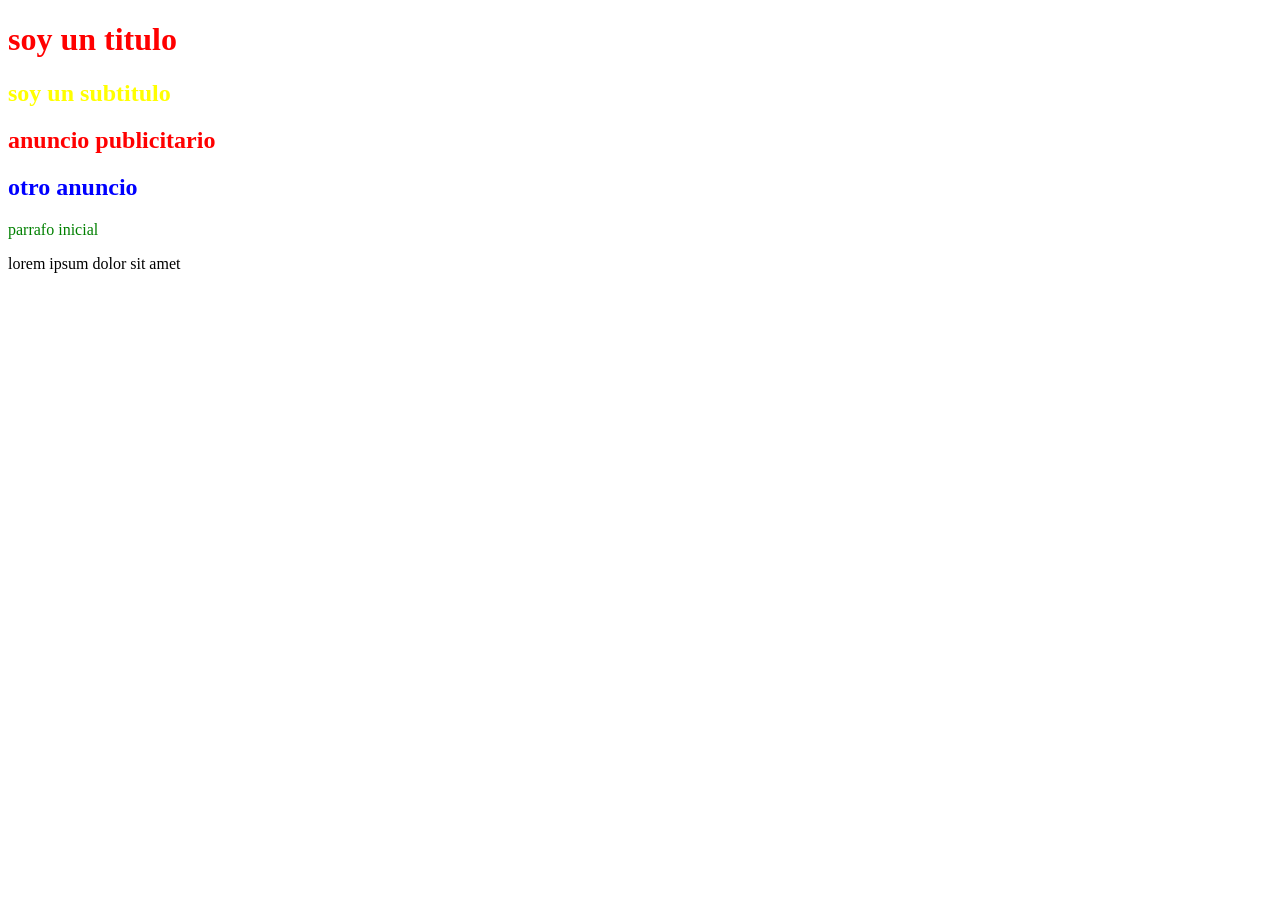
<file: CSS_CURSO/index.html>
<!DOCTYPE html>
<html lang="en">
<head>
    <meta charset="UTF-8">
    <meta name="viewport" content="width=device-width, initial-scale=1.0">
    <title>Document</title>
</head>
<body>
    <h1 style="color: red;">soy un titulo</h1>

    <h2>soy un subtitulo</h2>

    <h2 class="titulo-anuncio"> anuncio publicitario</h2>
    <h2 class="Otro-titulo"> otro anuncio</h2>
    <p id="parra-inicio"> parrafo inicial</p>
    
    <p> lorem ipsum dolor sit amet</p>
    
    
    
    
    
    
    <style>
        h2 {
            color: yellow;
        }
        .titulo-anuncio {
            color: red;
        }.Otro-titulo {
            color: blue;
        } #parra-inicio {
            color: green;
        }
    </style>


</body>
</html>
</file>
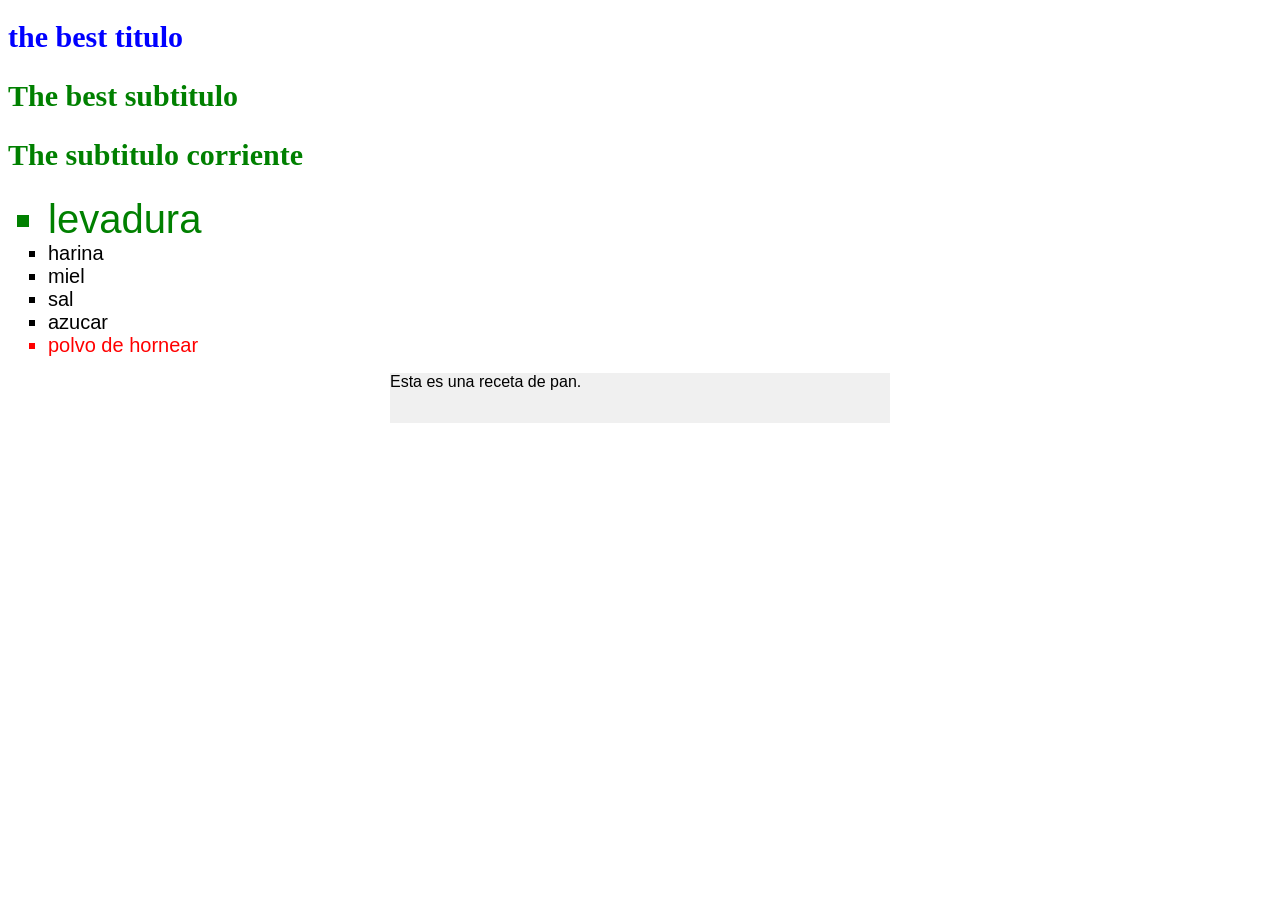
<file: CSS_CURSO/clase1.html>
<!DOCTYPE html>
<html lang="en">
<head>
    <meta charset="UTF-8">
    <meta name="viewport" content="width=device-width, initial-scale=1.0">
    <title>enlae css</title>
    <link rel="stylesheet" href="clase1.css">
</head>
<body>
    <h1 id="titulo-principal"> the best titulo</h1>
    <h2 class="subtitulo"> The best subtitulo</h2>
    <h2 class="subtitulo"> The subtitulo corriente</h2>

    <ul class="receta" id="receta-pan">
        <li class="ingrediente" id="ingrediente-importante">levadura</li>
        <li class="ingrediente">harina</li>
        <li class="ingrediente">miel</li>
        <li class="ingrediente">sal</li>
        <li class="ingrediente">azucar</li>
        <li class="faltante" id="faltante-pan">polvo de hornear</li>
    </ul>
    <p>Esta es una receta de pan.</p>
</body>
</html>
</file>
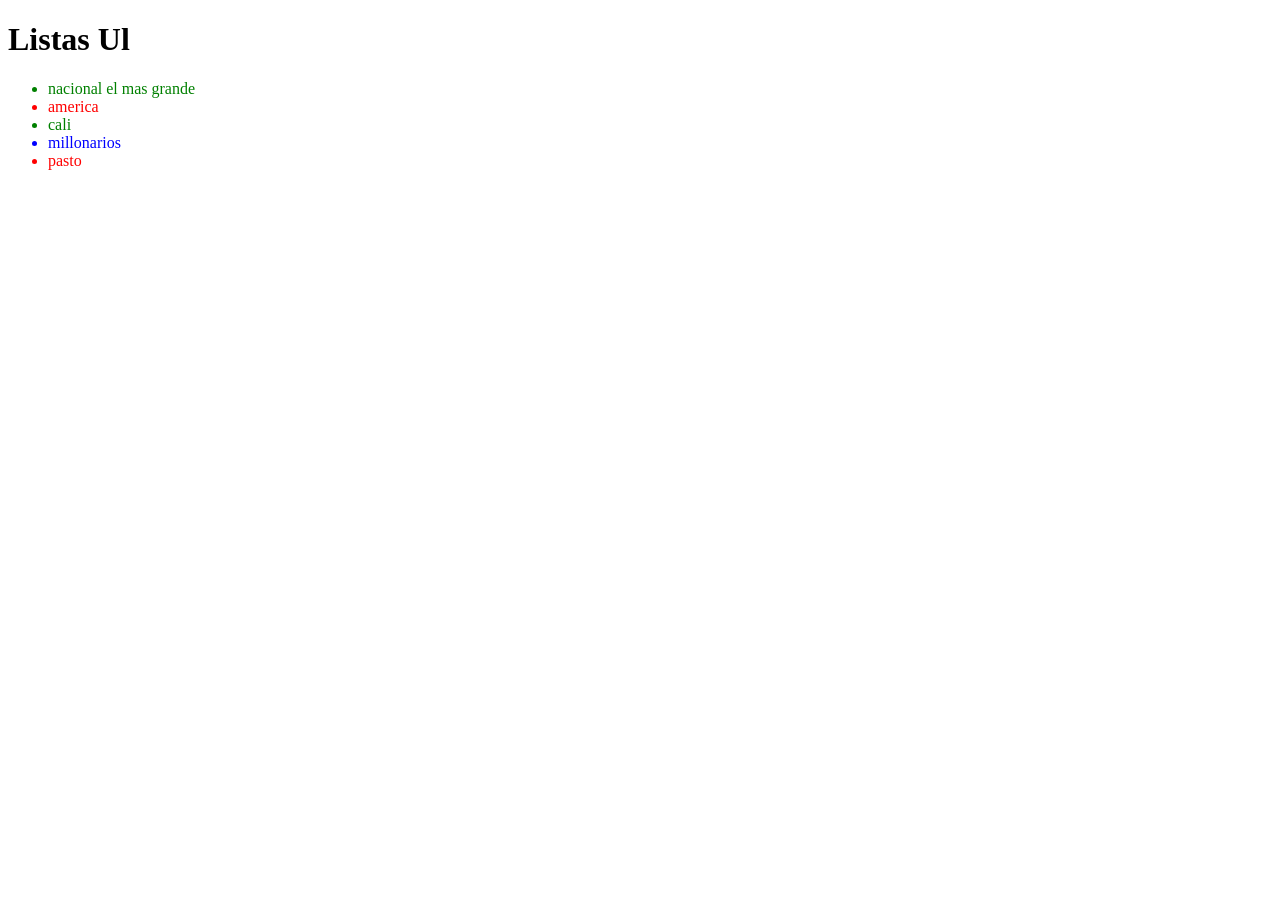
<file: CSS_CURSO/lista.html>
<!DOCTYPE html>
<html lang="en">
<head>
    <meta charset="UTF-8">
    <meta name="viewport" content="width=device-width, initial-scale=1.0">
    <title>Document</title>
</head>
<body>
        <h1 style="color: black"> Listas Ul</h1>
        <ul>
            <li style="color: green;">nacional el mas grande</li>
            <li style="color: red;">america</li>
            <li style="color: green;">cali</li>
            <li style="color: blue;">millonarios</li>
            <li style="color: red;">pasto</li>
        </ul>
</body>
</html>
</file>
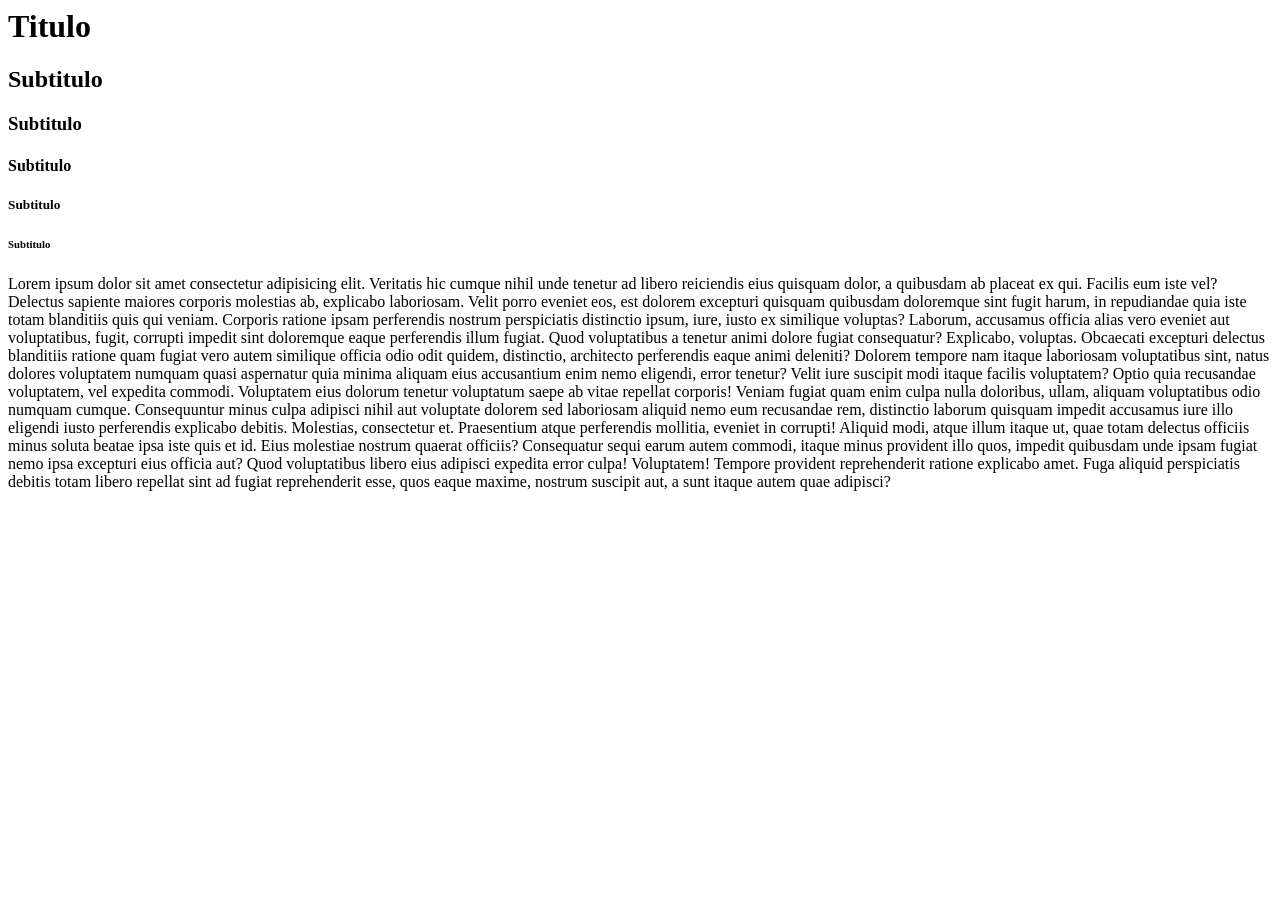
<file: html-css/01_parrafos.html>
<html lang="en">
<head>
    <meta charset="UTF-8">
    <meta name="viewport" content="width=device-width, initial-scale=1.0">
    <title>Parrafos y Encabezados</title>
</head>
<body>
<!--Titulos o Encabezados:
Se tienen 6 tipos de encabezados, desde el h1 hasta el h6. -->
<!-- (h$*6) Crea 6 titulo en orden del 1 al 6 Emmet-->
     <h1>Titulo</h1>
     <!-- El h1 se utiliza una sola vez por pagina web esto es debido a que el h1 tiene una importancia en el CEO  lo que es el posicionamiento web, es decir, google le da mucha importancia al h1 --> 
     <h2>Subtitulo</h2>
     <h3>Subtitulo</h3>
     <h4>Subtitulo</h4>
     <h5>Subtitulo</h5>
     <h6>Subtitulo</h6>
     <!-- Desde el h2 hasta el h6, se pueden utilizar las veces que sean necesarias segun el contenido que se quiera recrear. -->
      
     <!-- Párrafo: Los párrafos deben tener una idea o punto específico.
      cada párrafo escrito debe de contener un concepto, una idea. Es decir, puede escribir una sección o un elemento, hasta un mensaje en el chat. Por ejemplo en una sección se habla sobre los beneficios del ejercicio:
      Un párrafo puede tratar de mejorar la salud cardiovascular y otro puede ser sobre los beneficios y cuidados de la salud mental. Finalmente, debe existir un motivo para que exista un párrafo. -->
     <p> 
        Lorem ipsum dolor sit amet consectetur adipisicing elit. Veritatis hic cumque nihil unde tenetur ad libero reiciendis eius quisquam dolor, a quibusdam ab placeat ex qui. Facilis eum iste vel?
        Delectus sapiente maiores corporis molestias ab, explicabo laboriosam. Velit porro eveniet eos, est dolorem excepturi quisquam quibusdam doloremque sint fugit harum, in repudiandae quia iste totam blanditiis quis qui veniam.
        Corporis ratione ipsam perferendis nostrum perspiciatis distinctio ipsum, iure, iusto ex similique voluptas? Laborum, accusamus officia alias vero eveniet aut voluptatibus, fugit, corrupti impedit sint doloremque eaque perferendis illum fugiat.
        Quod voluptatibus a tenetur animi dolore fugiat consequatur? Explicabo, voluptas. Obcaecati excepturi delectus blanditiis ratione quam fugiat vero autem similique officia odio odit quidem, distinctio, architecto perferendis eaque animi deleniti?
        Dolorem tempore nam itaque laboriosam voluptatibus sint, natus dolores voluptatem numquam quasi aspernatur quia minima aliquam eius accusantium enim nemo eligendi, error tenetur? Velit iure suscipit modi itaque facilis voluptatem?
        Optio quia recusandae voluptatem, vel expedita commodi. Voluptatem eius dolorum tenetur voluptatum saepe ab vitae repellat corporis! Veniam fugiat quam enim culpa nulla doloribus, ullam, aliquam voluptatibus odio numquam cumque.
        Consequuntur minus culpa adipisci nihil aut voluptate dolorem sed laboriosam aliquid nemo eum recusandae rem, distinctio laborum quisquam impedit accusamus iure illo eligendi iusto perferendis explicabo debitis. Molestias, consectetur et.
        Praesentium atque perferendis mollitia, eveniet in corrupti! Aliquid modi, atque illum itaque ut, quae totam delectus officiis minus soluta beatae ipsa iste quis et id. Eius molestiae nostrum quaerat officiis?
        Consequatur sequi earum autem commodi, itaque minus provident illo quos, impedit quibusdam unde ipsam fugiat nemo ipsa excepturi eius officia aut? Quod voluptatibus libero eius adipisci expedita error culpa! Voluptatem!
        Tempore provident reprehenderit ratione explicabo amet. Fuga aliquid perspiciatis debitis totam libero repellat sint ad fugiat reprehenderit esse, quos eaque maxime, nostrum suscipit aut, a sunt itaque autem quae adipisci?
     </p> 
     <!-- (CTRL+SHIFT+P) o (ALT+Z) Ajusta el contenido del párrafo a la ventana del editor -->
     <!-- Existen algunas tecnologias de asistencia como lectores de pantalla, que ayudan a las personas con discapacidad visual a navegar por el contenido web.
      Por ejemplo: cuando estas tecnologías leen el h1 de la página, entienden de que trata la página por el h1. Por temas de accesibilidad web es importante que se utilice solo un h1 por página. --> 
</body>
</html>
</file>
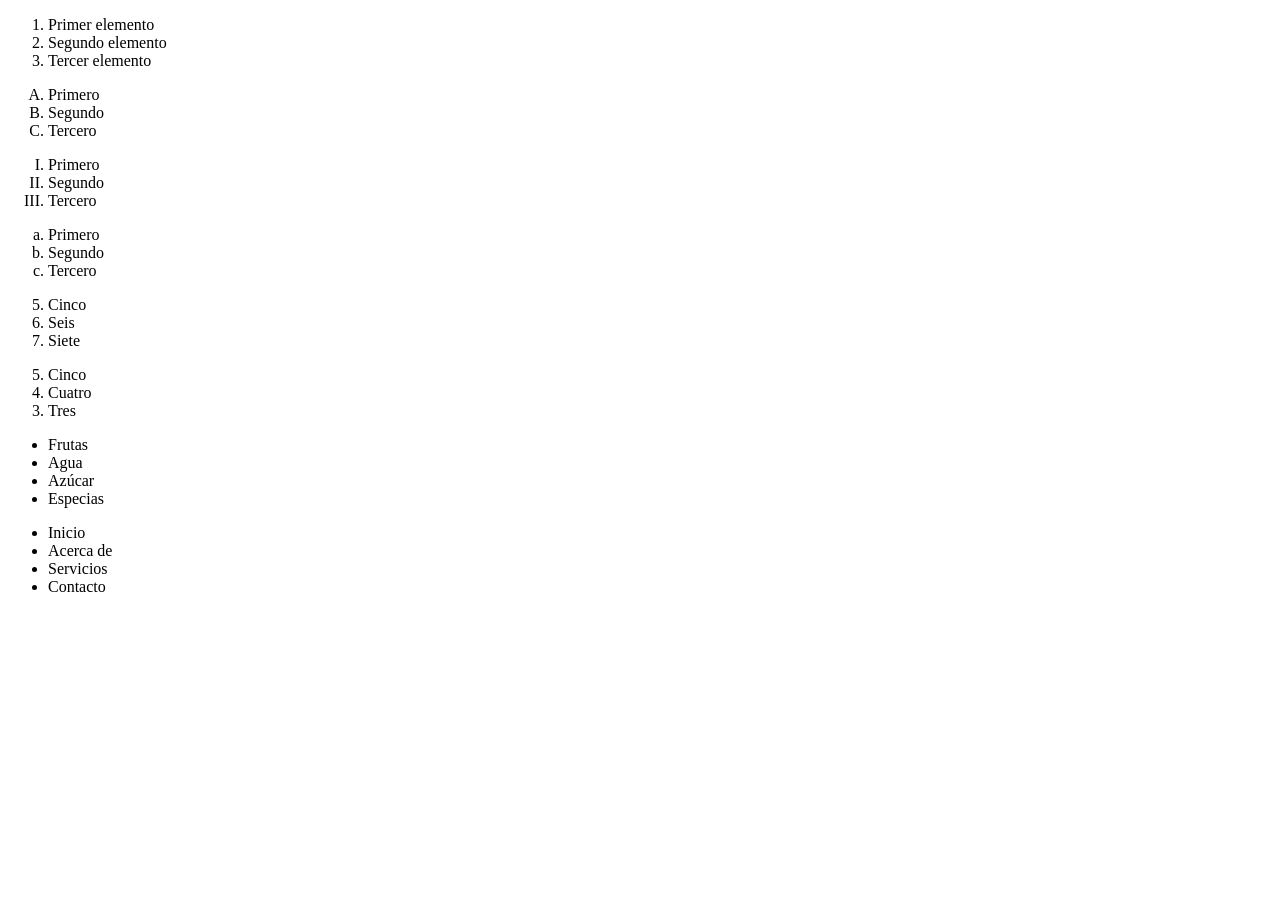
<file: html-css/02_listas.html>
<!DOCTYPE html>
<html lang="en">
<head>
    <meta charset="UTF-8">
    <meta name="viewport" content="width=device-width, initial-scale=1.0">
    <title>Listas</title>
</head>
<body>
    <!-- Listas ordenadas (Order List) y Listas no ordenadas (Unordered List) -->

    <!-- Listas ordenadas: Se utilizan para enumerar elementos en un orden especifico, como pasos en un proceso o una lista de tareas. -->

    <ol>
        <!-- La lista ordenada se puede crear para escribir una lista de pasos a seguir, por ejemplo: la preparación de un jugo. 1. Lavar, picar frutas; 2. vertir agua en la licuadora; 3. agregar los ingredientes (azucar, especias, entre otras); 4. Licuar; 5. Servir.-->
        <!-- li significa (list item) -->
        <li>Primer elemento</li>
        <li>Segundo elemento</li>
        <li>Tercer elemento</li> 
    </ol>

    <ol type="A">
        <li>Primero</li>
        <li>Segundo</li>
        <li>Tercero</li>
    </ol>

    <ol type="I">
        <li>Primero</LI>
        <li>Segundo</li>
        <li>Tercero</li>    
    </ol>

    <ol type="a">
        <li>Primero</li>
        <li>Segundo</li>
        <li>Tercero</li>
    </ol>

    <ol start="5">
        <li>Cinco</li>
        <li>Seis</li>
        <li>Siete</li>
    </ol>

    <ol start="5" reversed>
        <li>Cinco</li>
        <li>Cuatro</li>
        <li>Tres</li>
    </ol>

    <!-- Listas no ordenadas: Se utilizan para enumerar elemntos sin un orden especifico, como una lista de ingredientes o una lista de caracteristicas. -->

    <ul>
        <!-- La lista no ordenada se puede crear para escribir una lista de ingredientes, por ejemplo: para preparar un jugo. -->
        <li>Frutas</li>
        <li>Agua</li>
        <li>Azúcar</li>
        <li>Especias</li> 
    </ul>

    <ul>
        <li>Inicio</li>
        <li>Acerca de</li>
        <li>Servicios</li>
        <li>Contacto</li>
    </ul>
         
</body>
</html>
</file>
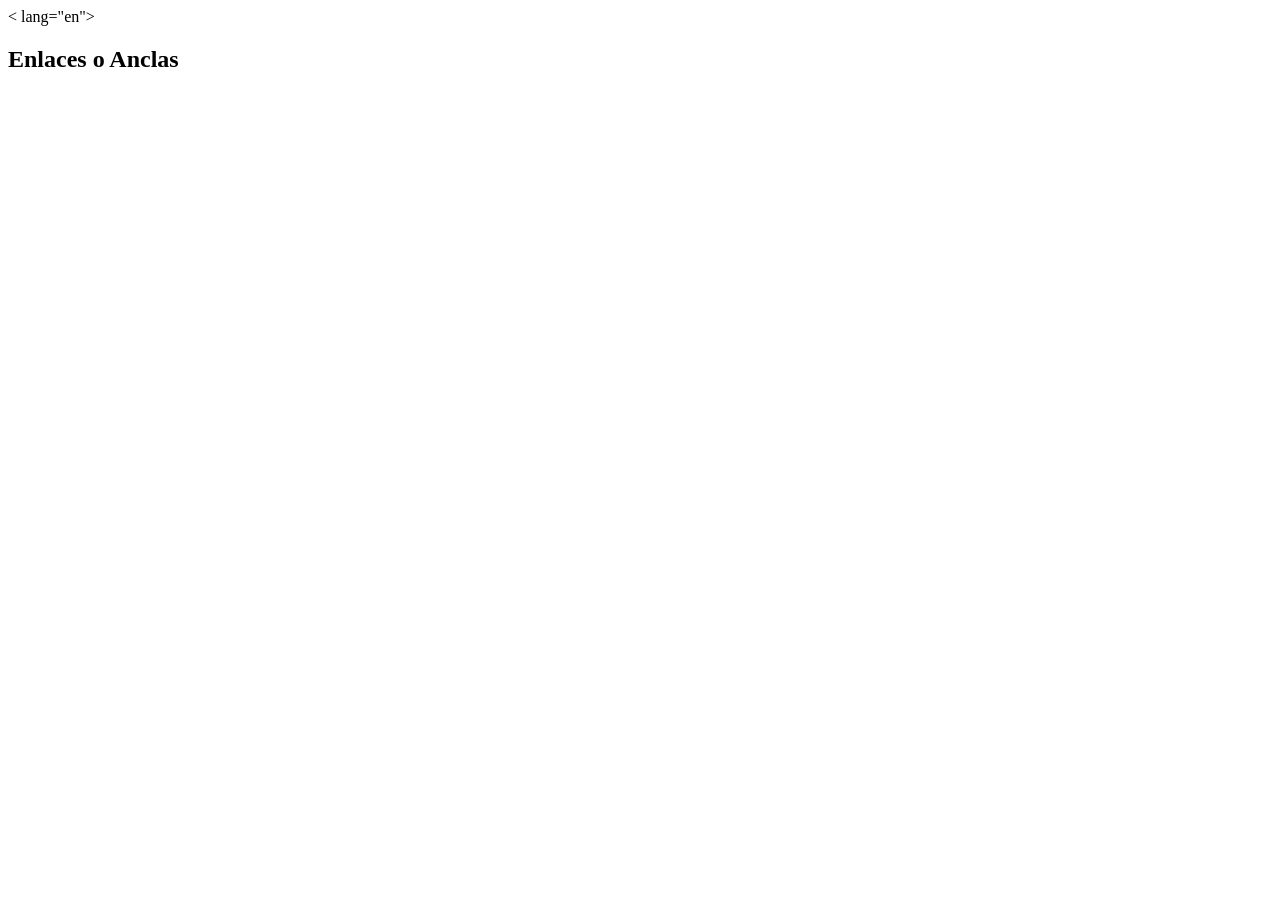
<file: html-css/03_enlaces_anclas.html>
<!DOCTYPE html>
< lang="en">
<head>
    <meta charset="UTF-8">
    <meta name="viewport" content="width=device-width, initial-scale=1.0">
    <title>Enlaces</title>
    </head>    
<body>
    <!-- los enlaces o anclas o hipervínculos -->
    <!-- a (anchor) significa ancla. Metáfora: como un barco te mantiene en una ubicación especifica un ancla es justamente para que el usuario sepa hacia dónde buscar un recurso o hacia dónde navegar en la pagina web. -->

    <!-- Los atributos son caracteristicas que definen el comportamiento y la apariencia de los elementos en este caso el atributo href vuelve funcional a la etiqueta es por esta razón que su utiliza en el maquetado y no en el css dado que no es una caracteristica visual. -->

    <!-- href (hyper reference) es la referencia a un recurso, es decir, el destino del enlace. -->
    <!-- Lo que esta dentro de la etiqueta a es el texto visible que el usuario verá en la pagina web. Mientras que lo que está dentro de href es la referencia al recurso al que apunta el enlace. -->
    <h2 title="titulo de la página">Enlaces o Anclas</h2>
    <!-- Por otra parte, el atributo title proporciona un texto de ayuda que se muestra cuando el usuario pasa el mouse sobre el enlace. Las tecnologías  de asistencia como lectores de pantalla utilizan este atributo para proporcionar información adicional al usuario. En el caso de personas invidentes esto les permite acceder a información adicional sobre el enlace. -->
</file>
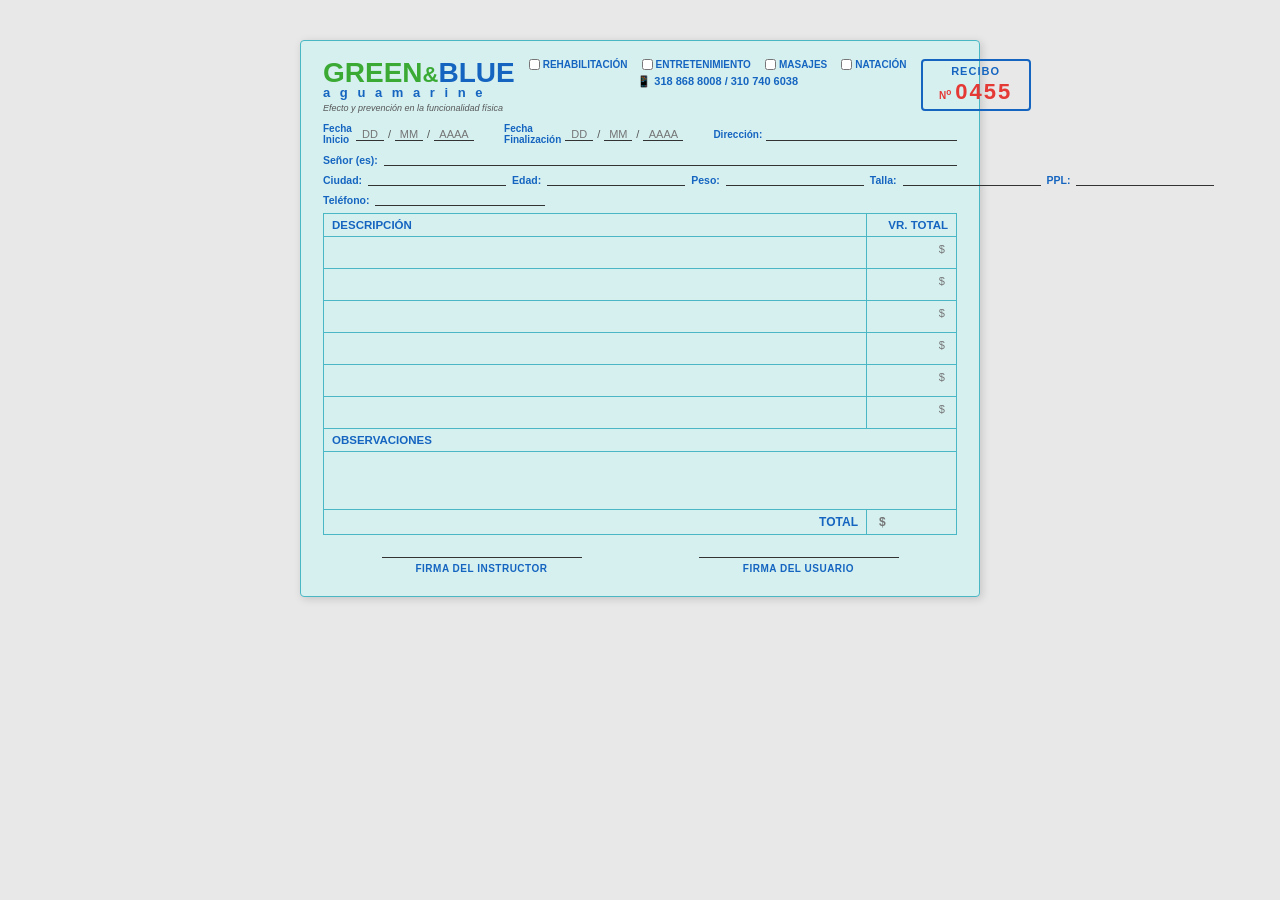
<file: Recibo-IA/Inicio1.html>
<!DOCTYPE html>
<html lang="es">
<head>
  <meta charset="UTF-8" />
  <meta name="viewport" content="width=device-width, initial-scale=1.0"/>
  <title>Recibo – Green & Blue Aguamarine</title>
  <style>
    * { box-sizing: border-box; margin: 0; padding: 0; }

    body {
      background: #e8e8e8;
      display: flex;
      justify-content: center;
      align-items: flex-start;
      padding: 40px 20px;
      font-family: Arial, Helvetica, sans-serif;
      min-height: 100vh;
    }

    .recibo-wrapper {
      background: #d6f0f0;
      border: 1.5px solid #4ab8c4;
      border-radius: 4px;
      width: 680px;
      padding: 18px 22px 22px 22px;
      box-shadow: 2px 2px 8px rgba(0,0,0,0.15);
    }

    /* ─── HEADER ─── */
    .header {
      display: flex;
      justify-content: space-between;
      align-items: flex-start;
      margin-bottom: 10px;
    }

    
    /* Logo */
    .logo-block { text-align: left; }
    .logo-line1 {
      font-size: 28px;
      font-weight: 900;
      font-family: Arial Black, Arial, sans-serif;
      line-height: 1;
    }
    .logo-green { color: #3aaa35; }
    .logo-sym   { color: #3aaa35; font-size: 22px; }
    .logo-blue  { color: #1565c0; }
    .logo-line2 {
      font-size: 13px;
      font-weight: 700;
      color: #1565c0;
      letter-spacing: 3px;
      margin-top: -2px;
    }
    .logo-tagline {
      font-size: 9px;
      color: #555;
      margin-top: 3px;
      font-style: italic;
    }

    /* Services + phone (center) */
    .center-block {
      text-align: center;
      flex: 1;
      padding: 0 14px;
    }
    .services {
      display: flex;
      justify-content: center;
      gap: 14px;
      font-size: 10px;
      font-weight: 700;
      color: #1565c0;
      margin-bottom: 5px;
    }
    .services label {
      display: flex;
      align-items: center;
      gap: 3px;
      cursor: pointer;
    }
    .services input[type="checkbox"] {
      width: 11px;
      height: 11px;
      cursor: pointer;
      accent-color: #1565c0;
    }
    .phone {
      font-size: 11px;
      color: #1565c0;
      font-weight: bold;
    }
    .phone::before {
      content: "📱 ";
      font-size: 11px;
    }

    /* Recibo number (right) */
    .recibo-box {
      border: 2px solid #1565c0;
      border-radius: 4px;
      text-align: center;
      padding: 4px 14px;
      min-width: 110px;
    }
    .recibo-label {
      font-size: 11px;
      font-weight: 700;
      color: #1565c0;
      letter-spacing: 1px;
    }
    .recibo-num {
      font-size: 22px;
      font-weight: 700;
      color: #e53935;
      letter-spacing: 2px;
      margin-top: 2px;
    }
    .recibo-nro {
      font-size: 10px;
      color: #e53935;
      font-weight: bold;
    }

    /* ─── DATE ROW ─── */
    .date-row {
      display: flex;
      align-items: center;
      gap: 10px;
      margin-bottom: 8px;
      font-size: 10.5px;
      color: #333;
    }
    .date-row .date-group {
      display: flex;
      align-items: center;
      gap: 4px;
    }
    .date-row label { font-size: 10px; font-weight: 700; color: #1565c0; white-space: nowrap; }
    .date-row input[type="text"] {
      border: none;
      border-bottom: 1px solid #333;
      background: transparent;
      font-size: 11px;
      width: 28px;
      text-align: center;
      outline: none;
      color: #222;
    }
    .date-slash { font-size: 11px; color: #555; }

    /* ─── MAIN FIELDS ─── */
    .field-line {
      display: flex;
      align-items: flex-end;
      gap: 6px;
      margin-bottom: 7px;
      font-size: 10.5px;
      color: #333;
    }
    .field-line label {
      font-size: 10.5px;
      font-weight: 700;
      color: #1565c0;
      white-space: nowrap;
    }
    .field-line input[type="text"] {
      border: none;
      border-bottom: 1px solid #333;
      background: transparent;
      font-size: 11px;
      outline: none;
      color: #222;
      flex: 1;
    }
    .field-line input.short { flex: 0 0 70px; }
    .field-line input.xshort { flex: 0 0 50px; }

    /* ─── DESCRIPTION TABLE ─── */
    .desc-table {
      width: 100%;
      border-collapse: collapse;
      margin-bottom: 0;
      font-size: 11px;
    }
    .desc-table th {
      background: transparent;
      color: #1565c0;
      font-weight: 700;
      font-size: 11.5px;
      border: 1.5px solid #4ab8c4;
      padding: 5px 8px;
      text-align: left;
    }
    .desc-table th.vr { text-align: right; white-space: nowrap; width: 90px; }
    .desc-table td {
      border: 1.5px solid #4ab8c4;
      padding: 0;
      vertical-align: top;
    }
    .desc-table td input[type="text"],
    .desc-table td textarea {
      width: 100%;
      border: none;
      background: transparent;
      font-size: 11px;
      color: #222;
      outline: none;
      padding: 6px 8px;
      resize: none;
      font-family: Arial, sans-serif;
    }
    .desc-row td { height: 32px; }
    .desc-row td.vr-cell input { text-align: right; }

    /* Observaciones row */
    .obs-header td {
      padding: 5px 8px;
      font-weight: 700;
      font-size: 11.5px;
      color: #1565c0;
      border: 1.5px solid #4ab8c4;
    }
    .obs-body td {
      border: 1.5px solid #4ab8c4;
      padding: 0;
    }
    .obs-body textarea {
      width: 100%;
      border: none;
      background: transparent;
      resize: none;
      font-size: 11px;
      color: #222;
      padding: 6px 8px;
      outline: none;
      font-family: Arial, sans-serif;
      height: 55px;
    }

    /* Total row */
    .total-row td {
      border: 1.5px solid #4ab8c4;
      padding: 5px 8px;
      font-weight: 700;
      font-size: 12px;
      color: #1565c0;
    }
    .total-row td.total-label { text-align: right; }
    .total-row td.total-value {
      width: 90px;
      text-align: left;
    }
    .total-row td.total-value input {
      border: none;
      background: transparent;
      font-size: 12px;
      font-weight: 700;
      color: #222;
      width: 100%;
      outline: none;
      padding: 0 4px;
    }

    /* ─── SIGNATURES ─── */
    .signatures {
      display: flex;
      justify-content: space-around;
      margin-top: 22px;
    }
    .sig-block {
      text-align: center;
      width: 200px;
    }
    .sig-block .sig-line {
      border-top: 1.5px solid #333;
      margin-bottom: 5px;
    }
    .sig-block .sig-label {
      font-size: 10px;
      font-weight: 700;
      color: #1565c0;
      letter-spacing: 0.5px;
    }

    /* print-friendly */
    @media print {
      body { background: white; padding: 0; }
      .recibo-wrapper { box-shadow: none; border: 1px solid #aaa; }
    }
  </style>
</head>
<body>
<div class="recibo-wrapper">

  <!-- ══ HEADER ══ -->
  <div class="header">

    <!-- Logo -->
    <div class="logo-block">
      <div class="logo-line1">
        <span class="logo-green">GREEN</span><span class="logo-sym">&</span><span class="logo-blue">BLUE</span>
      </div>
      <div class="logo-line2">a g u a m a r i n e</div>
      <div class="logo-tagline">Efecto y prevención en la funcionalidad física</div>
    </div>

    <!-- Services + Phone -->
    <div class="center-block">
      <div class="services">
        <label><input type="checkbox" name="servicio" value="rehabilitacion"> REHABILITACIÓN</label>
        <label><input type="checkbox" name="servicio" value="entretenimiento"> ENTRETENIMIENTO</label>
        <label><input type="checkbox" name="servicio" value="masajes"> MASAJES</label>
        <label><input type="checkbox" name="servicio" value="natacion"> NATACIÓN</label>
      </div>
      <div class="phone">318 868 8008 / 310 740 6038</div>
    </div>

    <!-- Recibo number -->
    <div class="recibo-box">
      <div class="recibo-label">RECIBO</div>
      <div style="display:flex; align-items:baseline; justify-content:center; gap:4px;">
        <span class="recibo-nro">N<sup>o</sup></span>
        <span class="recibo-num">0455</span>
      </div>
    </div>

  </div><!-- /header -->

  <!-- ══ DATES + DIRECCIÓN ══ -->
  <div class="date-row">
    <div class="date-group">
      <label>Fecha<br>Inicio</label>
      <input type="text" maxlength="2" placeholder="DD">
      <span class="date-slash">/</span>
      <input type="text" maxlength="2" placeholder="MM">
      <span class="date-slash">/</span>
      <input type="text" maxlength="4" placeholder="AAAA" style="width:40px">
    </div>
    <div class="date-group" style="margin-left:20px;">
      <label>Fecha<br>Finalización</label>
      <input type="text" maxlength="2" placeholder="DD">
      <span class="date-slash">/</span>
      <input type="text" maxlength="2" placeholder="MM">
      <span class="date-slash">/</span>
      <input type="text" maxlength="4" placeholder="AAAA" style="width:40px">
    </div>
    <div class="date-group" style="flex:1; margin-left:20px;">
      <label style="color:#1565c0; font-weight:700;">Dirección:</label>
      <input type="text" style="border:none; border-bottom:1px solid #333; background:transparent; flex:1; font-size:11px; outline:none; width:100%;">
    </div>
  </div>
  

  <!-- ══ SEÑOR(ES) ══ -->
  <div class="field-line">
    <label>Señor (es):</label>
    <input type="text" style="flex:2;">
  </div>

  <!-- ══ CIUDAD / EDAD / PESO / TALLA / PPL ══ -->
  <div class="field-line">
    <label>Ciudad:</label>
    <input type="text" class="short">
    <label>Edad:</label>
    <input type="text" class="xshort">
    <label>Peso:</label>
    <input type="text" class="xshort">
    <label>Talla:</label>
    <input type="text" class="xshort">
    <label>PPL:</label>
    <input type="text" class="xshort">
  </div>

  <!-- ══ TELÉFONO ══ -->
  <div class="field-line">
    <label>Teléfono:</label>
    <input type="text" style="flex:0 0 170px;">
  </div>

  <!-- ══ DESCRIPCIÓN TABLE ══ -->
  <table class="desc-table">
    <thead>
      <tr>
        <th>DESCRIPCIÓN</th>
        <th class="vr">VR. TOTAL</th>
      </tr>
    </thead>
    <tbody>
      <!-- 6 description rows -->
      <tr class="desc-row">
        <td><input type="text" placeholder=""></td>
        <td class="vr-cell"><input type="text" placeholder="$ "></td>
      </tr>
      <tr class="desc-row">
        <td><input type="text" placeholder=""></td>
        <td class="vr-cell"><input type="text" placeholder="$ "></td>
      </tr>
      <tr class="desc-row">
        <td><input type="text" placeholder=""></td>
        <td class="vr-cell"><input type="text" placeholder="$ "></td>
      </tr>
      <tr class="desc-row">
        <td><input type="text" placeholder=""></td>
        <td class="vr-cell"><input type="text" placeholder="$ "></td>
      </tr>
      <tr class="desc-row">
        <td><input type="text" placeholder=""></td>
        <td class="vr-cell"><input type="text" placeholder="$ "></td>
      </tr>
      <tr class="desc-row">
        <td><input type="text" placeholder=""></td>
        <td class="vr-cell"><input type="text" placeholder="$ "></td>
      </tr>

      <!-- OBSERVACIONES header -->
      <tr class="obs-header">
        <td colspan="2">OBSERVACIONES</td>
      </tr>
      <!-- OBSERVACIONES body -->
      <tr class="obs-body">
        <td colspan="2">
          <textarea placeholder=""></textarea>
        </td>
      </tr>

      <!-- TOTAL -->
      <tr class="total-row">
        <td class="total-label">TOTAL</td>
        <td class="total-value"><input type="text" placeholder="$"></td>
      </tr>
    </tbody>
  </table>

  <!-- ══ SIGNATURES ══ -->
  <div class="signatures">
    <div class="sig-block">
      <div class="sig-line"></div>
      <div class="sig-label">FIRMA DEL INSTRUCTOR</div>
    </div>
    <div class="sig-block">
      <div class="sig-line"></div>
      <div class="sig-label">FIRMA DEL USUARIO</div>
    </div>
  </div>

</div><!-- /recibo-wrapper -->
</body>
</html>
</file>
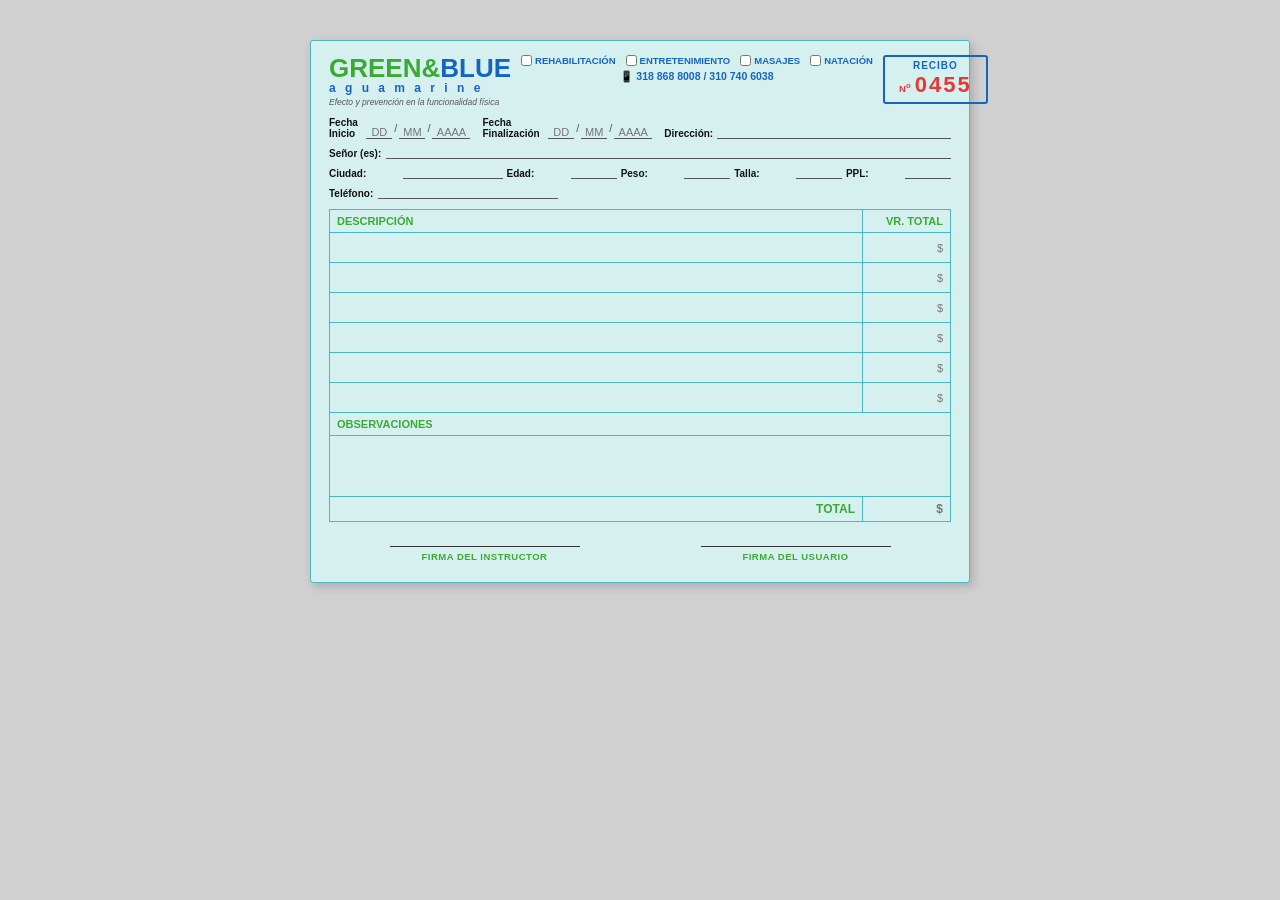
<file: Recibo-IA/Inicio2.html>
<!DOCTYPE html>
<html lang="es">
<head>
  <meta charset="UTF-8" />
  <meta name="viewport" content="width=device-width, initial-scale=1.0"/>
  <title>Recibo – Green & Blue Aguamarine</title>
  <style>
    * { box-sizing: border-box; margin: 0; padding: 0; }

    body {
      background: #d0d0d0;
      display: flex;
      justify-content: center;
      align-items: flex-start;
      padding: 40px 16px;
      font-family: Arial, Helvetica, sans-serif;
      min-height: 100vh;
    }

    .recibo {
      background: #d6f0f0;
      border: 1.5px solid #4ab8c4;
      border-radius: 3px;
      width: 660px;
      padding: 14px 18px 20px 18px;
      box-shadow: 3px 3px 10px rgba(0,0,0,0.18);
    }

    /* ── HEADER ── */
    .header {
      display: grid;
      grid-template-columns: auto 1fr auto;
      align-items: start;
      gap: 10px;
      margin-bottom: 10px;
    }

    .logo-line1 {
      font-size: 26px;
      font-weight: 900;
      font-family: 'Arial Black', Arial, sans-serif;
      line-height: 1;
    }
    .logo-green  { color: #3aaa35; }
    .logo-blue   { color: #1565c0; }
    .logo-line2  { font-size: 12px; font-weight: 700; color: #1565c0; letter-spacing: 3px; }
    .tagline     { font-size: 8.5px; color: #555; font-style: italic; margin-top: 2px; }

    .center-block { text-align: center; }
    .services {
      display: flex;
      justify-content: center;
      gap: 10px;
      font-size: 9.5px;
      font-weight: 700;
      color: #1565c0;          /* AZUL */
      margin-bottom: 4px;
    }
    .services label { display: flex; align-items: center; gap: 3px; cursor: pointer; white-space: nowrap; }
    .services input[type="checkbox"] { width: 11px; height: 11px; accent-color: #1565c0; cursor: pointer; }
    .phone { font-size: 10.5px; color: #1565c0; font-weight: bold; } /* AZUL */

    .recibo-box {
      border: 2px solid #1565c0;
      border-radius: 3px;
      text-align: center;
      padding: 3px 12px 4px;
      min-width: 105px;
    }
    .recibo-label    { font-size: 10px; font-weight: 700; color: #1565c0; letter-spacing: 1px; } /* AZUL */
    .recibo-num-row  { display: flex; align-items: baseline; justify-content: center; gap: 4px; margin-top: 1px; }
    .nro             { font-size: 9.5px; color: #e53935; font-weight: bold; }  /* ROJO */
    .num             { font-size: 22px; font-weight: 700; color: #e53935; letter-spacing: 2px; } /* ROJO */

    /* ── LABELS DE CAMPO (negro) ── */
    .lbl {
      font-size: 10px;
      font-weight: 700;
      color: #111;             /* NEGRO */
      white-space: nowrap;
    }

    input.f {
      border: none;
      border-bottom: 1px solid #555;
      background: transparent;
      font-size: 11px;
      color: #222;
      outline: none;
      min-width: 0;
    }

    /* ── DATE + DIRECCIÓN ── */
    .row-dates {
      display: grid;
      grid-template-columns: auto auto 1fr;
      align-items: end;
      gap: 12px;
      margin-bottom: 7px;
    }
    .date-group { display: flex; align-items: flex-end; gap: 2px; }
    .date-group input.f  { width: 26px; text-align: center; }
    .date-group input.fy { width: 38px; text-align: center; }
    .slash { font-size: 11px; color: #555; line-height: 2; }
    .dir-group { display: flex; align-items: flex-end; gap: 4px; }
    .dir-group input.f { width: 100%; }

    /* ── SEÑOR ── */
    .row-senor { display: flex; align-items: flex-end; gap: 5px; margin-bottom: 7px; }
    .row-senor input.f { flex: 1; }

    /* ── CIUDAD / EDAD / PESO / TALLA / PPL ── */
    .row-datos {
      display: grid;
      grid-template-columns: auto 100px auto 46px auto 46px auto 46px auto 46px;
      align-items: end;
      gap: 4px;
      margin-bottom: 7px;
    }
    .row-datos input.f { width: 100%; }

    /* ── TELÉFONO ── */
    .row-tel { display: flex; align-items: flex-end; gap: 5px; margin-bottom: 10px; }
    .row-tel input.f { width: 180px; }

    /* ── TABLA ── */
    table { width: 100%; border-collapse: collapse; font-size: 11px; }

    th {
      border: 1.5px solid #4ab8c4;
      padding: 5px 7px;
      font-size: 11px;
      font-weight: 700;
      color: #3aaa35;          /* VERDE */
      text-align: left;
    }
    th.r { text-align: right; width: 88px; white-space: nowrap; }

    td { border: 1.5px solid #4ab8c4; padding: 0; }
    td input.f { width: 100%; padding: 5px 7px; font-size: 11px; border: none; }
    td input.fr { text-align: right; }
    tr.desc td { height: 30px; }

    td.obs-hdr {
      padding: 5px 7px;
      font-weight: 700;
      font-size: 11px;
      color: #3aaa35;          /* VERDE */
    }
    td.obs-body textarea {
      width: 100%;
      height: 58px;
      border: none;
      background: transparent;
      resize: none;
      font-size: 11px;
      color: #222;
      padding: 5px 7px;
      outline: none;
      font-family: Arial, sans-serif;
    }
    td.total-lbl {
      text-align: right;
      padding: 5px 7px;
      font-weight: 700;
      font-size: 12px;
      color: #3aaa35;          /* VERDE */
    }
    td.total-val { width: 88px; }
    td.total-val input.f { padding: 5px 7px; font-weight: 700; font-size: 12px; }

    /* ── FIRMAS ── */
    .sigs { display: flex; justify-content: space-around; margin-top: 24px; }
    .sig { text-align: center; width: 190px; }
    .sig-line { border-top: 1.5px solid #333; margin-bottom: 4px; }
    .sig-lbl {
      font-size: 9.5px;
      font-weight: 700;
      color: #3aaa35;          /* VERDE */
      letter-spacing: 0.5px;
    }

    @media print {
      body { background: white; padding: 0; }
      .recibo { box-shadow: none; }
    }
  </style>
</head>
<body>
<div class="recibo">

  <!-- HEADER -->
  <div class="header">
    <div>
      <div class="logo-line1">
        <span class="logo-green">GREEN</span><span class="logo-green">&</span><span class="logo-blue">BLUE</span>
      </div>
      <div class="logo-line2">a g u a m a r i n e</div>
      <div class="tagline">Efecto y prevención en la funcionalidad física</div>
    </div>

    <div class="center-block">
      <div class="services">
        <label><input type="checkbox" name="s" value="r"> REHABILITACIÓN</label>
        <label><input type="checkbox" name="s" value="e"> ENTRETENIMIENTO</label>
        <label><input type="checkbox" name="s" value="m"> MASAJES</label>
        <label><input type="checkbox" name="s" value="n"> NATACIÓN</label>
      </div>
      <div class="phone">📱 318 868 8008 / 310 740 6038</div>
    </div>

    <div class="recibo-box">
      <div class="recibo-label">RECIBO</div>
      <div class="recibo-num-row">
        <span class="nro">N<sup>o</sup></span>
        <span class="num">0455</span>
      </div>
    </div>
  </div>

  <!-- FECHAS + DIRECCIÓN -->
  <div class="row-dates">
    <div class="date-group">
      <span class="lbl">Fecha<br>Inicio</span>&nbsp;
      <input class="f" type="text" maxlength="2" placeholder="DD">
      <span class="slash">/</span>
      <input class="f" type="text" maxlength="2" placeholder="MM">
      <span class="slash">/</span>
      <input class="f fy" type="text" maxlength="4" placeholder="AAAA">
    </div>
    <div class="date-group">
      <span class="lbl">Fecha<br>Finalización</span>&nbsp;
      <input class="f" type="text" maxlength="2" placeholder="DD">
      <span class="slash">/</span>
      <input class="f" type="text" maxlength="2" placeholder="MM">
      <span class="slash">/</span>
      <input class="f fy" type="text" maxlength="4" placeholder="AAAA">
    </div>
    <div class="dir-group">
      <span class="lbl">Dirección:</span>
      <input class="f" type="text" style="width:100%;">
    </div>
  </div>

  <!-- SEÑOR(ES) -->
  <div class="row-senor">
    <span class="lbl">Señor (es):</span>
    <input class="f" type="text">
  </div>

  <!-- CIUDAD / EDAD / PESO / TALLA / PPL -->
  <div class="row-datos">
    <span class="lbl">Ciudad:</span>
    <input class="f" type="text">
    <span class="lbl">Edad:</span>
    <input class="f" type="text">
    <span class="lbl">Peso:</span>
    <input class="f" type="text">
    <span class="lbl">Talla:</span>
    <input class="f" type="text">
    <span class="lbl">PPL:</span>
    <input class="f" type="text">
  </div>

  <!-- TELÉFONO -->
  <div class="row-tel">
    <span class="lbl">Teléfono:</span>
    <input class="f" type="text">
  </div>

  <!-- TABLA DESCRIPCIÓN -->
  <table>
    <thead>
      <tr>
        <th>DESCRIPCIÓN</th>
        <th class="r">VR. TOTAL</th>
      </tr>
    </thead>
    <tbody>
      <tr class="desc"><td><input class="f" type="text"></td><td><input class="f fr" type="text" placeholder="$"></td></tr>
      <tr class="desc"><td><input class="f" type="text"></td><td><input class="f fr" type="text" placeholder="$"></td></tr>
      <tr class="desc"><td><input class="f" type="text"></td><td><input class="f fr" type="text" placeholder="$"></td></tr>
      <tr class="desc"><td><input class="f" type="text"></td><td><input class="f fr" type="text" placeholder="$"></td></tr>
      <tr class="desc"><td><input class="f" type="text"></td><td><input class="f fr" type="text" placeholder="$"></td></tr>
      <tr class="desc"><td><input class="f" type="text"></td><td><input class="f fr" type="text" placeholder="$"></td></tr>
      <tr>
        <td class="obs-hdr" colspan="2">OBSERVACIONES</td>
      </tr>
      <tr>
        <td class="obs-body" colspan="2"><textarea></textarea></td>
      </tr>
      <tr>
        <td class="total-lbl">TOTAL</td>
        <td class="total-val"><input class="f fr" type="text" placeholder="$"></td>
      </tr>
    </tbody>
  </table>

  <!-- FIRMAS -->
  <div class="sigs">
    <div class="sig">
      <div class="sig-line"></div>
      <div class="sig-lbl">FIRMA DEL INSTRUCTOR</div>
    </div>
    <div class="sig">
      <div class="sig-line"></div>
      <div class="sig-lbl">FIRMA DEL USUARIO</div>
    </div>
  </div>

</div>
</body>
</html>
</file>
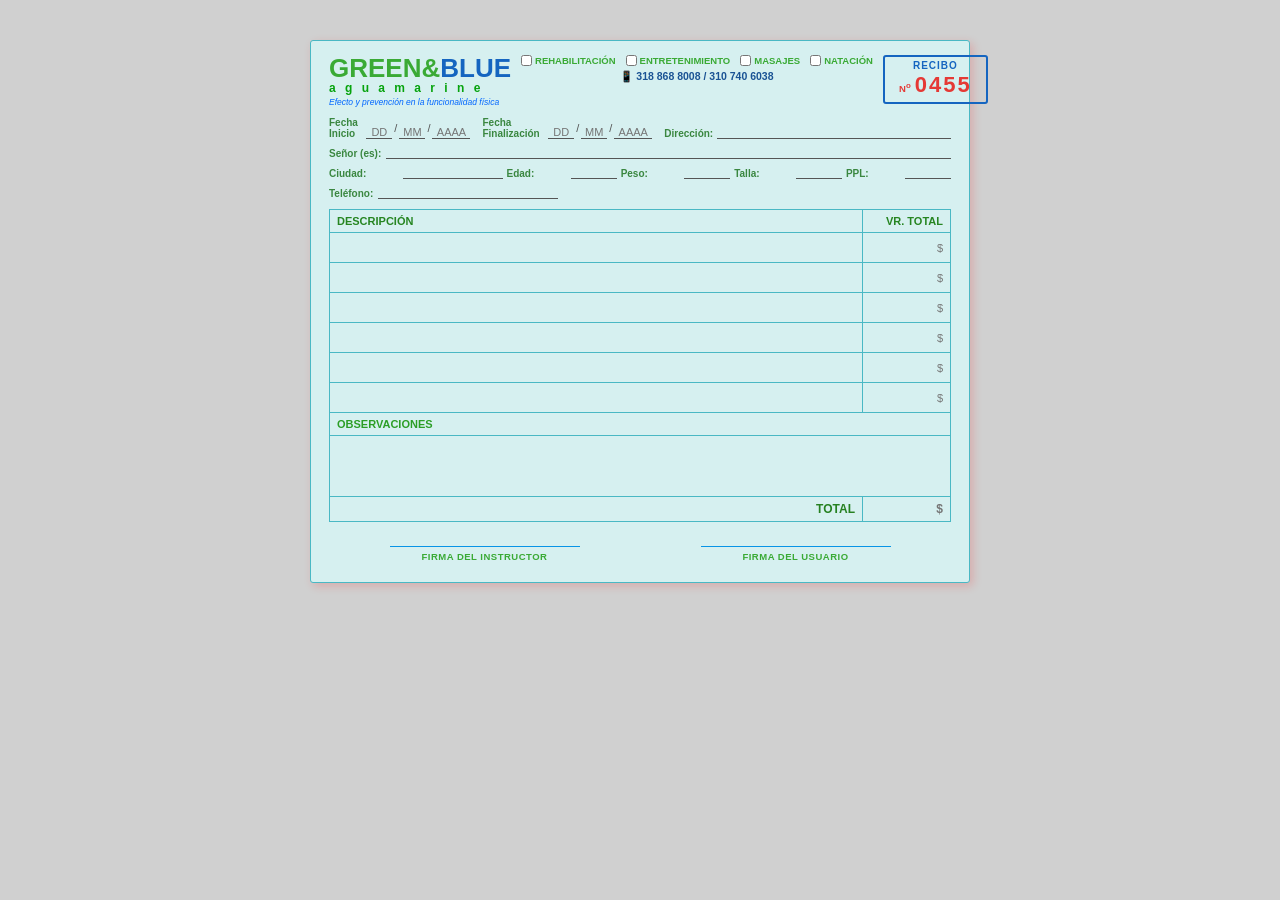
<file: Recibo-IA/inicio3.html>
<!DOCTYPE html>
<html lang="es">
<head>
  <meta charset="UTF-8" />
  <meta name="viewport" content="width=device-width, initial-scale=1.0"/>
  <title>Recibo – Green & Blue Aguamarine</title>
  <style>
    * { box-sizing: border-box; margin: 0; padding: 0; }

    body {
      background: #d0d0d0;
      display: flex;
      justify-content: center;
      align-items: flex-start;
      padding: 40px 16px;
      font-family: Arial, Helvetica, sans-serif;
      min-height: 100vh;
    }

    .recibo {
      background: #d6f0f0;
      border: 1.5px solid #4ab8c4;
      border-radius: 3px;
      width: 660px;
      padding: 14px 18px 20px 18px;
      box-shadow: 3px 3px 10px rgba(255, 0, 0, 0.18);
    }

    /* ── HEADER ── */
    .header {
      display: grid;
      grid-template-columns: auto 1fr auto;
      align-items: start;
      gap: 10px;
      margin-bottom: 10px;
    }

    .logo-line1 {
      font-size: 26px;
      font-weight: 900;
      font-family: 'Arial Black', Arial, sans-serif;
      line-height: 1;
    }
    .logo-green  { color: #3aaa35; }
    .logo-blue   { color: #1565c0; }
    .logo-line2  { font-size: 12px; font-weight: 700; color: #06a30d; letter-spacing: 3px; }
    .tagline     { font-size: 8.5px; color: #0066ff; font-style: italic; margin-top: 2px; }

    .center-block { text-align: center; }
    .services {
      display: flex;
      justify-content: center;
      gap: 10px;
      font-size: 9.5px;
      font-weight: 700;
      color: #3aaa35;          /* AZUL */
      margin-bottom: 4px;
    }
    .services label { display: flex; align-items: center; gap: 3px; cursor: pointer; white-space: nowrap; }
    .services input[type="checkbox"] { width: 11px; height: 11px; accent-color: #1565c0; cursor: pointer; }
    .phone { font-size: 10.5px; color: #1a5394; font-weight: bold; } /* AZUL */

    .recibo-box {
      border: 2px solid #1565c0;
      border-radius: 3px;
      text-align: center;
      padding: 3px 12px 4px;
      min-width: 105px;
    }
    .recibo-label    { font-size: 10px; font-weight: 700; color: #1565c0; letter-spacing: 1px; } /* AZUL */
    .recibo-num-row  { display: flex; align-items: baseline; justify-content: center; gap: 4px; margin-top: 1px; }
    .nro             { font-size: 9.5px; color: #e53935; font-weight: bold; }  /* ROJO */
    .num             { font-size: 22px; font-weight: 700; color: #e53935; letter-spacing: 2px; } /* ROJO */

    /* ── LABELS DE CAMPO (negro) ── */
    .lbl {
      font-size: 10px;
      font-weight: 700;
      color: #0c680cc5;             /* NEGRO */
      white-space: nowrap;
    }

    input.f {
      border: none;
      border-bottom: 1px solid #555;
      background: transparent;
      font-size: 11px;
      color: #222;
      outline: none;
      min-width: 0;
    }

    /* ── DATE + DIRECCIÓN ── */
    .row-dates {
      display: grid;
      grid-template-columns: auto auto 1fr;
      align-items: end;
      gap: 12px;
      margin-bottom: 7px;
    }
    .date-group { display: flex; align-items: flex-end; gap: 2px; }
    .date-group input.f  { width: 26px; text-align: center; }
    .date-group input.fy { width: 38px; text-align: center; }
    .slash { font-size: 11px; color: #555; line-height: 2; }
    .dir-group { display: flex; align-items: flex-end; gap: 4px; }
    .dir-group input.f { width: 100%; }

    /* ── SEÑOR ── */
    .row-senor { display: flex; align-items: flex-end; gap: 5px; margin-bottom: 7px; }
    .row-senor input.f { flex: 1; }

    /* ── CIUDAD / EDAD / PESO / TALLA / PPL ── */
    .row-datos {
      display: grid;
      grid-template-columns: auto 100px auto 46px auto 46px auto 46px auto 46px;
      align-items: end;
      gap: 4px;
      margin-bottom: 7px;
    }
    .row-datos input.f { width: 100%; }

    /* ── TELÉFONO ── */
    .row-tel { display: flex; align-items: flex-end; gap: 5px; margin-bottom: 10px; }
    .row-tel input.f { width: 180px; }

    /* ── TABLA ── */
    table { width: 100%; border-collapse: collapse; font-size: 11px; }

    th {
      border: 1.5px solid #4ab8c4;
      padding: 5px 7px;
      font-size: 11px;
      font-weight: 700;
      color: #268521;          /* VERDE */
      text-align: left;
    }
    th.r { text-align: right; width: 88px; white-space: nowrap; }

    td { border: 1.5px solid #4ab8c4; padding: 0; }
    td input.f { width: 100%; padding: 5px 7px; font-size: 11px; border: none; }
    td input.fr { text-align: right; }
    tr.desc td { height: 30px; }

    td.obs-hdr {
      padding: 5px 7px;
      font-weight: 700;
      font-size: 11px;
      color: #2c9e26;          /* VERDE */
    }
    td.obs-body textarea {
      width: 100%;
      height: 58px;
      border: none;
      background: transparent;
      resize: none;
      font-size: 11px;
      color: #222;
      padding: 5px 7px;
      outline: none;
      font-family: Arial, sans-serif;
    }
    td.total-lbl {
      text-align: right;
      padding: 5px 7px;
      font-weight: 700;
      font-size: 12px;
      color: #268121;          /* VERDE */
    }
    td.total-val { width: 88px; }
    td.total-val input.f { padding: 5px 7px; font-weight: 700; font-size: 12px; }

    /* ── FIRMAS ── */
    .sigs { display: flex; justify-content: space-around; margin-top: 24px; }
    .sig { text-align: center; width: 190px; }
    .sig-line { border-top: 1.5px solid #0894e6; margin-bottom: 4px; }
    .sig-lbl {
      font-size: 9.5px;
      font-weight: 700;
      color: #3aaa35;          /* VERDE */
      letter-spacing: 0.5px;
    }

    @media print {
      body { background: white; padding: 0; }
      .recibo { box-shadow: none; }
    }
  </style>
</head>
<body>
<div class="recibo">

  <!-- HEADER -->
  <div class="header">
    <div>
      <div class="logo-line1">
        <span class="logo-green">GREEN</span><span class="logo-green">&</span><span class="logo-blue">BLUE</span>
      </div>
      <div class="logo-line2">a g u a m a r i n e</div>
      <div class="tagline">Efecto y prevención en la funcionalidad física</div>
    </div>

    <div class="center-block">
      <div class="services">
        <label><input type="checkbox" name="s" value="r"> REHABILITACIÓN</label>
        <label><input type="checkbox" name="s" value="e"> ENTRETENIMIENTO</label>
        <label><input type="checkbox" name="s" value="m"> MASAJES</label>
        <label><input type="checkbox" name="s" value="n"> NATACIÓN</label>
      </div>
      <div class="phone">📱 318 868 8008 / 310 740 6038</div>
    </div>

    <div class="recibo-box">
      <div class="recibo-label">RECIBO</div>
      <div class="recibo-num-row">
        <span class="nro">N<sup>o</sup></span>
        <span class="num">0455</span>
      </div>
    </div>
  </div>

  <!-- FECHAS + DIRECCIÓN -->
  <div class="row-dates">
    <div class="date-group">
      <span class="lbl">Fecha<br>Inicio</span>&nbsp;
      <input class="f" type="text" maxlength="2" placeholder="DD">
      <span class="slash">/</span>
      <input class="f" type="text" maxlength="2" placeholder="MM">
      <span class="slash">/</span>
      <input class="f fy" type="text" maxlength="4" placeholder="AAAA">
    </div>
    <div class="date-group">
      <span class="lbl">Fecha<br>Finalización</span>&nbsp;
      <input class="f" type="text" maxlength="2" placeholder="DD">
      <span class="slash">/</span>
      <input class="f" type="text" maxlength="2" placeholder="MM">
      <span class="slash">/</span>
      <input class="f fy" type="text" maxlength="4" placeholder="AAAA">
    </div>
    <div class="dir-group">
      <span class="lbl">Dirección:</span>
      <input class="f" type="text" style="width:100%;">
    </div>
  </div>

  <!-- SEÑOR(ES) -->
  <div class="row-senor">
    <span class="lbl">Señor (es):</span>
    <input class="f" type="text">
  </div>

  <!-- CIUDAD / EDAD / PESO / TALLA / PPL -->
  <div class="row-datos">
    <span class="lbl">Ciudad:</span>
    <input class="f" type="text">
    <span class="lbl">Edad:</span>
    <input class="f" type="text">
    <span class="lbl">Peso:</span>
    <input class="f" type="text">
    <span class="lbl">Talla:</span>
    <input class="f" type="text">
    <span class="lbl">PPL:</span>
    <input class="f" type="text">
  </div>

  <!-- TELÉFONO -->
  <div class="row-tel">
    <span class="lbl">Teléfono:</span>
    <input class="f" type="text">
  </div>

  <!-- TABLA DESCRIPCIÓN -->
  <table>
    <thead>
      <tr>
        <th>DESCRIPCIÓN</th>
        <th class="r">VR. TOTAL</th>
      </tr>
    </thead>
    <tbody>
      <tr class="desc"><td><input class="f" type="text"></td><td><input class="f fr" type="text" placeholder="$"></td></tr>
      <tr class="desc"><td><input class="f" type="text"></td><td><input class="f fr" type="text" placeholder="$"></td></tr>
      <tr class="desc"><td><input class="f" type="text"></td><td><input class="f fr" type="text" placeholder="$"></td></tr>
      <tr class="desc"><td><input class="f" type="text"></td><td><input class="f fr" type="text" placeholder="$"></td></tr>
      <tr class="desc"><td><input class="f" type="text"></td><td><input class="f fr" type="text" placeholder="$"></td></tr>
      <tr class="desc"><td><input class="f" type="text"></td><td><input class="f fr" type="text" placeholder="$"></td></tr>
      <tr>
        <td class="obs-hdr" colspan="2">OBSERVACIONES</td>
      </tr>
      <tr>
        <td class="obs-body" colspan="2"><textarea></textarea></td>
      </tr>
      <tr>
        <td class="total-lbl">TOTAL</td>
        <td class="total-val"><input class="f fr" type="text" placeholder="$"></td>
      </tr>
    </tbody>
  </table>

  <!-- FIRMAS -->
  <div class="sigs">
    <div class="sig">
      <div class="sig-line"></div>
      <div class="sig-lbl">FIRMA DEL INSTRUCTOR</div>
    </div>
    <div class="sig">
      <div class="sig-line"></div>
      <div class="sig-lbl">FIRMA DEL USUARIO</div>
    </div>
  </div>

</div>
</body>
</html>
</file>
<file: CSS_CURSO/clase1.css>
/**llamar a un elemento por su id*/

#titulo-principal {
    color: blue;
    font-size: 30px;
}

/**llamar a un elemento por su clase*/
.subtitulo {
    color: green;
    font-size: 30px;
}

/**llamar a un elemento por su etiqueta*/
h2 {
    color: red;
    font-size: 30px;
}

li {
    color: #000000; /*negro*/
    font-size: 20px;
    font-family: Arial, Helvetica, sans-serif;
    list-style-type: square;
}

.faltante {
    color: #ff0000; /*rojo*/
}

#ingrediente-importante{
    color: green ;
    font-weight: 100;
    font-size: 40px;
}

p { 
    color: #000000;
    background-color: #f0f0f0;
    font: bold;
    font-family: Arial, Helvetica, sans-serif;
    display: block;
    width: 500px;
    height: 50px;   
    x: calc(50px + 50px 0);
    y: calc();
    margin: auto;
    padding: 0%;
    box-sizing: border-box;
    text-decoration: dashed;
    overflow: visible;

}
/*






    <ul class="receta" id="receta-pan">
        <li class="ingrediente">levadura</li>
        <li class="ingrediente">harina</li>
        <li class="ingrediente">miel</li>
        <li class="ingrediente">sal</li>
        <li class="ingrediente">azucar</li>
        <li class="faltante" id="faltante-pan">polvo de hornear</li>
    </ul>
*/
</file>
